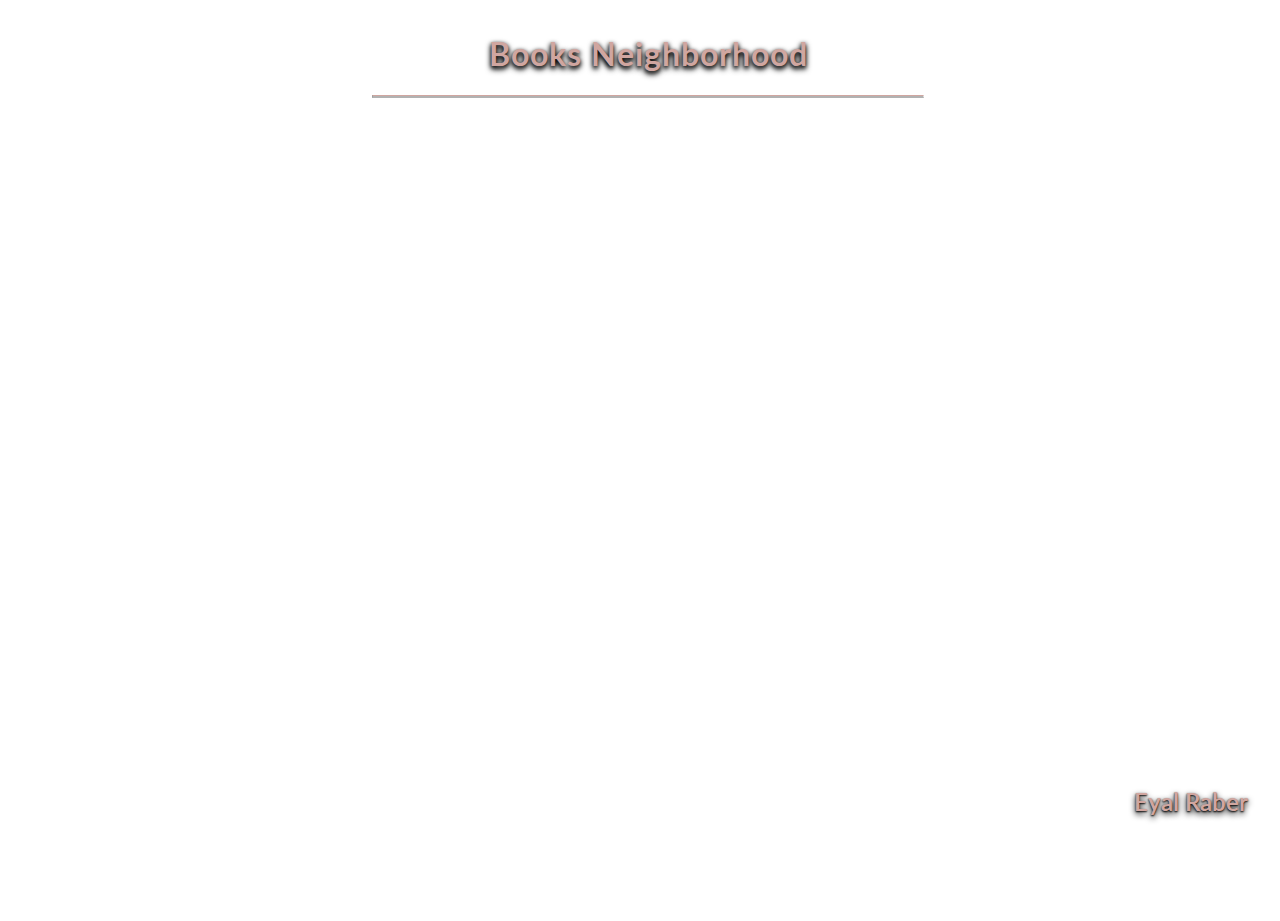
<file: index.html>
<!DOCTYPE html>
<html lang="en">
    <head>
    <meta charset="UTF-8">
    <title>Books Neighborhood</title>
        <!--<link rel="stylesheet" type="text/css" href="app.css">-->
        <link rel="stylesheet" type="text/css" href="appE.css">
        <link href="https://fonts.googleapis.com/css?family=Lato:400,700i" rel="stylesheet">
        <link rel="stylesheet" href="https://use.fontawesome.com/releases/v5.0.13/css/all.css" integrity="sha384-DNOHZ68U8hZfKXOrtjWvjxusGo9WQnrNx2sqG0tfsghAvtVlRW3tvkXWZh58N9jp" crossorigin="anonymous">
    <script src="https://cdn.plot.ly/plotly-latest.min.js"></script>
    <!--<script src="node_modules/numericjs/numeric-1.2.6.js"></script>-->
</head>
<body>
    <h1 id="content"> <i class="fas fa-book-open fa-xs"></i> Books Neighborhood </h1>
    <hr>
    <div id="plot"></div>
    <h3>Eyal Raber</h3>

<script>

var names = ['Alice in wonderland', 'Through the looking-glass', "Alice's adventures in wonderland", "Alice's adventures in wonderland (wisehouse classics - original 1865 edition with the complete illustrations by sir john tenniel)", 'Alice in wonderland mad hatter tea party', 'Vagina - a new biography', "Alice's adventures in wonderland and through the looking glass", 'Mrs dalloway (vintage classics woolf series)', 'Macrame - the craft of creative knotting', 'Jabberwocky and other poems', 'The wonderful wizard of oz', "Alice's adventures in wonderland and through the looking-glass (with the complete original illustrations by john tenniel)", 'Treasure island', 'Peter pan', 'The princess and the goblin', 'The annotated alice - 150th anniversary deluxe edition', 'The wind in willows', 'The tempest', 'Pride and prejudice', 'Sense and sensibility', 'Jane eyre', 'Wuthering heights', 'Emma', 'The great gatsby', 'Persuasion', 'To kill a mockingbird - 50th anniversary edition', 'Great expectations', 'Northanger abbey', 'The picture of dorian gray', 'Mansfield park', 'Nineteen eighty-four', 'Frankenstein', 'War and peace', 'A tale of two cities', 'Romeo and juliet', 'Moby dick', 'Anna karenina', 'The little prince', 'Animal farm', 'Where the wild things are', 'The very hungry caterpillar', 'Dear zoo - a lift-the-flap book', 'The gruffalo', "Giraffes can't dance", 'The tiger who came to tea', 'The day the crayons quit', 'There was an old lady who swallowed a fly', 'Possum magic', 'The snail and the whale', "We're going on a bear hunt", 'Room on the broom', 'I want my hat back', 'Where is the green sheep', 'Goodnight moon', 'Have you filled a bucket today - a guide to daily happiness for kids- 10th anniversary edition', "Dr. seuss's abc - an amazing alphabet book", "Where's spot - a lift-the-flap book", 'Ten little fingers and ten little toes', 'Look inside- your body', 'Who sank the boat', 'The strange case of dr. jekyll and mr. hyde', 'Dracula', 'The metamorphosis', 'Middlemarch', 'Lord of the flies', 'The importance of being earnest', 'Crime and punishment - with selected excerpts from the notebooks for crime and punishment', 'Grade 9-1 gcse english text guide - dr jekyll and mr hyde', 'The daylight gate', 'Macbeth', 'A christmas carol', 'The monk', 'The catcher in the rye', 'To kill a mockingbird - 50th anniversary edition', 'Brave new world', 'Fahrenheit 451', 'A clockwork orange', "The handmaid's tale", "The hitchhiker's guide to the galaxy", 'Lolita', 'Catch-22- 50th anniversary edition', 'Of mice and men', "Slaughterhouse 5 - the children's crusade a duty-dance with death", 'Slaughter house five', 'The alchemist', 'The stranger', 'Hamlet', "A midsummer night's dream", 'King lear', 'Othello', 'The taming of the shrew', 'Julius caesar', 'Twelfth night', 'The merchant of venice', 'Doctor faustus', 'Ulysses', 'The divine comedy', 'A portrait of the artist as a young man', 'Death of a salesman - certain private conversations in two acts and a requiem', 'Rosencrantz and guildenstern are dead', 'The complete poetry of edgar allan poe', 'Milk and honey', 'Selected poems of rumi', 'Ariel', 'We should all be feminists', '100 best-loved poems', 'The collected poems of w.b. yeats', 'I wrote this for you- just the words', 'The road not taken, and other poems', 'Leaves of grass - the original 1855 edition', 'Love is a dog from hell', 'Love her wild - poetry', 'Love and misadventure', 'Whiskey words and a shovel i', 'The art of war', 'I know why the caged bird sings', 'Howl and other poems', 'Alice in wonderland coloring book', 'Alice in wonderland sticker activity book', "Alice's adventures in wonderland- pop-up book", 'The alice in wonderland colouring book', 'Alice- the wonderland oracle', "Walt disney's alice in wonderland", 'The macmillan alice colouring book', 'Classic coloring- alice in wonderland - 55 removable coloring plates', 'The fairy tale colouring book', "Alice's nightmare in wonderland colouring book", 'Escape to wonderland- a colouring book adventure', 'Creative haven owls coloring book', "Alice's adventures in wonderland- a coloring book", 'The tale of peter rabbit colouring book', "Alice's adventures in wonderland- panorama pops", 'Escape to oz- a colouring book adventure', 'Creative haven alice in wonderland designs coloring book', 'Winnie-the-pooh (puffin modern classics)', 'The tale of peter rabbit', 'The house at pooh corner', 'The story of ferdinand', "Charlotte's web", 'Love you forever', 'Paddington', 'A bear called paddington', 'Pippi longstocking (puffin modern classics)', "Dr. seuss's abc - an amazing alphabet book", "Where's spot - a lift-the-flap book", "Winnie-the-pooh- pooh's christmas letters", 'What do people do all day', 'Through the looking glass and what alice found there', 'The wind in the willows', "To all the boys i've loved before", 'The wizard of oz', 'P.s. i still love you', 'Finn family moomintroll', 'The jungle book', 'Anne of green gables', 'The railway children', 'Journey to the centre of the earth', 'Oliver twist', 'The odyssey', 'Walkabout', 'Heidi', 'Black beauty', 'Viking tales', 'Paddle to sea', 'Castle', 'The word spy', 'The bronze bow', "James herriot's treasury for children", 'National geographic kids world atlas', 'Fifty famous stories retold', 'Gravity is a mystery', "A child's history of the world", 'Random house bk of poetry for chl', 'Our island story', 'The blue fairy book', 'Pagoo', 'Now we are six', "Aesop's fables for children", 'Joan of arc', "The pilgrim's progress", 'Milne and shepard - when we were very young (hbk)', "A collection of rudyard kipling's just so stories"];




var first_axis = [-6.87892484664917, 0.9686433672904968, -0.5853011012077332, 1.9461535215377808, -0.8856068849563599, 1.1437065601348877, 0.8114427328109741, -3.391536235809326, 1.1357554197311401, -1.465550184249878, 4.179920673370361, 2.0339393615722656, 1.9979705810546875, 2.2083334922790527, 1.6792945861816406, -2.254366874694824, 2.163665294647217, -11.248490333557129, -12.08043098449707, -12.144170761108398, -12.527612686157227, -11.25615119934082, -12.475607872009277, -8.332321166992188, -13.082112312316895, -2.29408597946167, -11.073771476745605, -13.289815902709961, -9.224388122558594, -12.516639709472656, -3.301056385040283, -9.664826393127441, -8.508721351623535, -10.400840759277344, -5.366191864013672, -10.371970176696777, -9.031342506408691, 9.66113567352295, -3.8535614013671875, 14.808748245239258, 16.857921600341797, 17.004905700683594, 13.439632415771484, 13.674747467041016, 14.268641471862793, 12.960095405578613, 16.002426147460938, 14.920089721679688, 12.40478801727295, 13.918155670166016, 12.466062545776367, 13.493185997009277, 16.289072036743164, 17.483293533325195, 12.821815490722656, 17.89723777770996, 18.61235237121582, 17.784395217895508, 13.069090843200684, 15.377689361572266, -9.13491153717041, -9.809480667114258, -5.509444713592529, -11.849756240844727, -3.9217381477355957, -5.352525234222412, -7.115067005157471, -5.563506603240967, -5.796374320983887, -11.324836730957031, -10.304268836975098, -5.894434452056885, -3.7025039196014404, -2.29408597946167, -4.923530578613281, -4.601530075073242, -4.921565055847168, -0.2620413601398468, -5.376546859741211, -3.353109359741211, -4.421133518218994, -3.8985984325408936, -5.797292709350586, -6.070202350616455, -1.6332465410232544, -4.371216297149658, -12.099874496459961, -12.596646308898926, -12.511941909790039, -11.742131233215332, -11.892171859741211, -12.104074478149414, -12.914261817932129, -12.92806625366211, -8.483207702636719, -8.532611846923828, -7.717792510986328, -10.094188690185547, -3.7334680557250977, -8.484546661376953, -0.08382116258144379, 0.7548896670341492, 0.08746696263551712, 1.2296791076660156, -0.7550175189971924, -2.335813522338867, -3.332530975341797, 3.5111734867095947, -2.404309034347534, -3.2153842449188232, 1.196663737297058, 3.0357847213745117, 3.3656578063964844, 3.664382219314575, -2.9268341064453125, -1.1800576448440552, -2.2613234519958496, -0.7338173985481262, -0.6034595966339111, 0.14580197632312775, -0.11586292833089828, 0.8339210748672485, -1.3305644989013672, 4.675900936126709, -1.5835121870040894, 0.6600856781005859, 4.976406097412109, 4.290338516235352, 5.0207600593566895, 2.861673593521118, -2.221757173538208, -0.6812511682510376, 3.047569513320923, 2.7928762435913086, 9.512398719787598, 16.01348304748535, 4.672701358795166, 12.898127555847168, 8.59361743927002, 14.727828979492188, 15.025593757629395, 8.864294052124023, 7.223685264587402, 17.897058486938477, 18.612945556640625, -2.1497247219085693, 12.026871681213379, 4.403070449829102, 4.593018531799316, -9.961583137512207, 4.8749613761901855, -9.960954666137695, -3.5963454246520996, 5.515364646911621, 6.918893337249756, 5.401843547821045, 2.2648186683654785, 2.681205987930298, 1.8868919610977173, 5.476102352142334, 5.603914737701416, 4.284101963043213, -5.153786659240723, -4.653822898864746, -5.716673374176025, -5.847228527069092, -5.276564121246338, -2.9516427516937256, -7.424900054931641, -3.105865716934204, -5.35446834564209, -7.14955472946167, -7.530880928039551, -3.0767269134521484, -2.5153350830078125, -2.287459135055542, -5.639764308929443, -3.041811227798462, -2.2481839656829834, -5.276904106140137, -5.560075283050537, -5.018440246582031];




var second_axis =[-1.2239768505096436, -3.40106201171875, -2.2302558422088623, -4.329136371612549, -1.324488639831543, 9.695767402648926, -5.190832138061523, -0.07353583723306656, 2.2629690170288086, 2.261824369430542, -9.638605117797852, -4.223021984100342, -6.355370044708252, -3.6294052600860596, -8.398369789123535, 0.055327996611595154, -4.938562870025635, -1.5325313806533813, 6.814822196960449, 6.169436931610107, 6.8137993812561035, 6.471045017242432, 5.530040740966797, 7.051643371582031, 5.4567036628723145, 12.420703887939453, 5.573748588562012, 4.9928998947143555, 6.489646911621094, 4.3079915046691895, 13.787986755371094, 4.8614397048950195, 8.202180862426758, 6.276180744171143, 9.960006713867188, 7.165040016174316, 7.681236267089844, -3.350919008255005, 13.90380859375, -5.788743019104004, -5.346898555755615, -4.391232490539551, -6.01550817489624, -4.567234516143799, -5.00264835357666, -3.77105450630188, -5.8114118576049805, -6.810785293579102, -6.026451110839844, -5.775467872619629, -5.572963237762451, -3.6695165634155273, -4.702062606811523, -5.648542404174805, -2.457024335861206, -3.3185062408447266, -4.394518852233887, -4.9814276695251465, -2.4470138549804688, -6.506015777587891, 5.472036361694336, 5.218323230743408, 7.744295120239258, 3.835083484649658, 12.439690589904785, 6.935548305511475, 8.350650787353516, 0.4543272852897644, 1.5895395278930664, -2.575197458267212, 3.4241867065429688, 1.7628966569900513, 12.87740707397461, 12.420703887939453, 13.701687812805176, 14.165448188781738, 13.099470138549805, 8.488956451416016, 11.95621109008789, 11.942513465881348, 12.414576530456543, 11.507797241210938, 13.590822219848633, 13.057843208312988, 9.093672752380371, 9.02462387084961, -0.7867066264152527, -1.1826406717300415, -2.945009708404541, -1.6057826280593872, -2.712911367416382, -2.1587677001953125, -2.187657117843628, -2.6858160495758057, 0.08651004731655121, 8.912986755371094, 8.554730415344238, 9.06201171875, 10.582008361816406, 0.12820512056350708, 6.338258266448975, 7.310723304748535, 5.647055149078369, 6.427555084228516, 8.635558128356934, 3.7368266582489014, 3.675712823867798, 6.666203022003174, 4.131199836730957, 3.7843055725097656, 5.09321928024292, 6.600213527679443, 7.029187202453613, 6.822486877441406, 8.825957298278809, 9.005115509033203, 4.887745380401611, 0.230510413646698, -0.8559498190879822, -3.742084264755249, 0.43277648091316223, -1.325738787651062, -5.14602518081665, 1.677381992340088, 0.12363015860319138, 0.8451778292655945, 1.181370496749878, 1.5563440322875977, 0.8161723613739014, -0.20099778473377228, -1.8961615562438965, -1.1478636264801025, 0.7161512970924377, -0.2248159497976303, -7.4028167724609375, -7.2720947265625, -3.341007709503174, -4.765818119049072, -4.286670684814453, -3.4604876041412354, -5.233950138092041, -7.42602014541626, -5.01638126373291, -3.3195316791534424, -4.395393371582031, -3.9129018783569336, -4.249672889709473, -4.7273359298706055, -5.8042893409729, -9.873641014099121, -6.122224807739258, -9.872596740722656, -2.6334142684936523, -5.3414435386657715, -5.280014991760254, -7.027473449707031, -7.722991943359375, -7.142817974090576, -8.344956398010254, -8.064558982849121, -5.911018371582031, -6.322312355041504, -5.155254364013672, -7.612317085266113, -3.839463233947754, -4.11140775680542, -3.4707815647125244, -5.706667423248291, -4.852079391479492, -6.572610378265381, -3.333278179168701, -4.6549906730651855, -4.9176201820373535, -6.766603469848633, -6.802573204040527, -8.414336204528809, -8.623632431030273, -5.384062767028809, -8.495018005371094, -8.422152519226074, -8.41109561920166, -8.771162033081055];

var images_list = [];
var urls_list = ['https://www.bookdepository.com/Alice-Wonderland-Lewis-Carroll/9780486275437?ref=grid-view&qid=1528993414765&sr=1-1', 'https://www.bookdepository.com/Through-Looking-Glass-Lewis-Carroll/9780486408781?ref=pd_detail_1_sims_b_p2p_1', 'https://www.bookdepository.com/Alices-Adventures-Wonderland-Lewis-Carroll/9781447279990?ref=pd_detail_1_sims_b_p2p_1', 'https://www.bookdepository.com/Alices-Adventures-Wonderland-Wisehouse-Classics-Original-1865-Edition-with-Complete-Illustrations-by-Sir-John-Tenniel-Lewis-Carroll/9789176372272?ref=pd_detail_1_sims_b_p2p_1', 'https://www.bookdepository.com/Alice-Wonderland-Mad-Hatter-Tea-Party-Running-Press/9780762457458?ref=pd_detail_1_sims_b_p2p_1', 'https://www.bookdepository.com/Vagina-Naomi-Wolf/9781844086894?ref=pd_detail_1_sims_b_p2p_1', 'https://www.bookdepository.com/Alices-Adventures-Wonderland-Through-Looking-Glass-Lewis-Carroll/9780141439761?ref=pd_detail_1_sims_b_p2p_1', 'https://www.bookdepository.com/Mrs-Dalloway-Vintage-Classics-Woolf-Series-Virginia-Woolf/9781784870867?ref=pd_detail_1_sims_b_p2p_1', 'https://www.bookdepository.com/Macrame-Fanny-Zedenius/9781849499408?ref=pd_detail_1_sims_b_p2p_1', 'https://www.bookdepository.com/Jabberwocky-Other-Poems-Lewis-Carroll/9780486415826?ref=pd_detail_1_sims_b_p2p_1', 'https://www.bookdepository.com/Wonderful-Wizard-Oz-L-Frank-Baum/9780486291161?ref=pd_detail_1_sims_b_p2p_1', 'https://www.bookdepository.com/Alices-Adventures-Wonderland-Through-Looking-Glass-with-Complete-Original-Illustrations-by-John-Tenniel-Lewis-Carroll/9781420951301?ref=pd_detail_1_sims_b_p2p_1', 'https://www.bookdepository.com/Treasure-Island-Robert-Louis-Stevenson/9780486275598?ref=pd_detail_1_sims_b_p2p_1', 'https://www.bookdepository.com/Peter-Pan-James-Matthew-Barrie/9781420952483?ref=pd_detail_1_sims_b_p2p_1', 'https://www.bookdepository.com/Princess-Goblin-George-MacDonald/9780141332482?ref=pd_detail_1_sims_b_p2p_1', 'https://www.bookdepository.com/Annotated-Alice-Lewis-Carroll/9780393245431?ref=pd_detail_1_sims_b_p2p_1', 'https://www.bookdepository.com/Wind-Willows-Kenneth-Grahame/9780486407852?ref=pd_detail_1_sims_b_p2p_1', 'https://www.bookdepository.com/Tempest-William-Shakespeare/9780486406589?ref=pd_detail_1_sims_b_p2p_1', 'https://www.bookdepository.com/Pride-Prejudice-Jane-Austen/9781853260001?ref=pd_detail_1_sims_b_p2p_1', 'https://www.bookdepository.com/Sense-Sensibility-Jane-Austen/9781853260162?ref=pd_detail_1_sims_b_p2p_1', 'https://www.bookdepository.com/Jane-Eyre-Charlotte-Bronte/9781853260209?ref=pd_detail_1_sims_b_p2p_1', 'https://www.bookdepository.com/Wuthering-Heights-Emily-Bronte/9781853260018?ref=pd_detail_1_sims_b_p2p_1', 'https://www.bookdepository.com/Emma-Jane-Austen/9781853260285?ref=pd_detail_1_sims_b_p2p_1', 'https://www.bookdepository.com/Great-Gatsby-F-Scott-Fitzgerald/9781853260414?ref=pd_detail_1_sims_b_p2p_1', 'https://www.bookdepository.com/Persuasion-Jane-Austen/9781853260568?ref=pd_detail_1_sims_b_p2p_1', 'https://www.bookdepository.com/Kill-Mockingbird-Harper-Lee/9780099549482?ref=pd_detail_1_sims_b_p2p_1', 'https://www.bookdepository.com/Great-Expectations-Charles-Dickens/9781853260049?ref=pd_detail_1_sims_b_p2p_1', 'https://www.bookdepository.com/Northanger-Abbey-Jane-Austen/9781853260438?ref=pd_detail_1_sims_b_p2p_1', 'https://www.bookdepository.com/Picture-Dorian-Gray-Oscar-Wilde/9781853260155?ref=pd_detail_1_sims_b_p2p_1', 'https://www.bookdepository.com/Mansfield-Park-Jane-Austen/9781853260322?ref=pd_detail_1_sims_b_p2p_1', 'https://www.bookdepository.com/Nineteen-Eighty-four-George-Orwell/9780141036144?ref=pd_detail_1_sims_b_p2p_1', 'https://www.bookdepository.com/Frankenstein-Mary-Shelley/9781853260230?ref=pd_detail_1_sims_b_p2p_1', 'https://www.bookdepository.com/War-Peace-Leo-Tolstoy/9781853260629?ref=pd_detail_1_sims_b_p2p_1', 'https://www.bookdepository.com/Tale-Two-Cities-Charles-Dickens/9781853260391?ref=pd_detail_1_sims_b_p2p_1', 'https://www.bookdepository.com/Romeo-Juliet-William-Shakespeare/9780521532532?ref=pd_detail_1_sims_b_p2p_1', 'https://www.bookdepository.com/Moby-Dick-Herman-Melville/9781853260087?ref=pd_detail_1_sims_b_p2p_1', 'https://www.bookdepository.com/Anna-Karenina-Leo-Tolstoy/9781853262715?ref=pd_detail_1_sims_b_p2p_1', 'https://www.bookdepository.com/Little-Prince-Antoine-de-Saint-Exupery/9781853261589?ref=pd_detail_1_sims_b_p2p_1', 'https://www.bookdepository.com/Animal-Farm-George-Orwell/9780141036137?ref=pd_detail_1_sims_b_p2p_1', 'https://www.bookdepository.com/Where-Wild-Things-Are-Maurice-Sendak/9780099408390?ref=pd_detail_1_sims_b_p2p_1', 'https://www.bookdepository.com/Very-Hungry-Caterpillar-Eric-Carle/9780241003008?ref=pd_detail_1_sims_b_p2p_1', 'https://www.bookdepository.com/Dear-Zoo-Rod-Campbell/9781416947370?ref=pd_detail_1_sims_b_p2p_1', 'https://www.bookdepository.com/Gruffalo-Julia-Donaldson/9780142403877?ref=pd_detail_1_sims_b_p2p_1', 'https://www.bookdepository.com/Giraffes-Cant-Dance-Giles-Andreae/9781841215655?ref=pd_detail_1_sims_b_p2p_1', 'https://www.bookdepository.com/Tiger-Who-Came-Tea-Judith-Kerr/9780007215997?ref=pd_detail_1_sims_b_p2p_1', 'https://www.bookdepository.com/Day-Crayons-Quit-Drew-Daywalt/9780007513765?ref=pd_detail_1_sims_b_p2p_1', 'https://www.bookdepository.com/There-Was-Old-Lady-Who-Swallowed-Fly-Pam-Adams/9780859537278?ref=pd_detail_1_sims_b_p2p_1', 'https://www.bookdepository.com/Possum-Magic-Mem-Fox/9780152632243?ref=pd_detail_1_sims_b_p2p_1', 'https://www.bookdepository.com/Snail-Whale-Julia-Donaldson/9780142405802?ref=pd_detail_1_sims_b_p2p_1', 'https://www.bookdepository.com/Were-Going-on-Bear-Hunt-Michael-Rosen/9780744523232?ref=pd_detail_1_sims_b_p2p_1', 'https://www.bookdepository.com/Room-on-Broom-Julia-Donaldson/9780142501122?ref=pd_detail_1_sims_b_p2p_1', 'https://www.bookdepository.com/I-Want-My-Hat-Back-Jon-Klassen/9781406338539?ref=pd_detail_1_sims_b_p2p_1', 'https://www.bookdepository.com/Where-Is-Green-Sheep-Mem-Fox/9780152067045?ref=pd_detail_1_sims_b_p2p_1', 'https://www.bookdepository.com/Goodnight-Moon-Margaret-Wise-Brown/9780694003617?ref=pd_detail_1_sims_b_p2p_1', 'https://www.bookdepository.com/Have-You-Filled-Bucket-Today-Carol-McCloud/9780996099936?ref=pd_detail_1_sims_b_p2p_1', 'https://www.bookdepository.com/Dr-Seusss-ABC-Dr-Seuss/9780679882817?ref=pd_detail_1_sims_b_p2p_1', 'https://www.bookdepository.com/Wheres-Spot-Eric-Hill/9780723263661?ref=pd_detail_1_sims_b_p2p_1', 'https://www.bookdepository.com/Ten-Little-Fingers-Ten-Little-Toes-Mem-Fox/9781406331264?ref=pd_detail_1_sims_b_p2p_1', 'https://www.bookdepository.com/Look-Inside-Your-Body-Louie-Stowell/9781409549475?ref=pd_detail_1_sims_b_p2p_1', 'https://www.bookdepository.com/Who-Sank-Boat-Pamela-Allen/9780698113732?ref=pd_detail_1_sims_b_p2p_1', 'https://www.bookdepository.com/Strange-Case-Dr-Jekyll-Mr-Hyde-Robert-Louis-Stevenson/9780486266886?ref=pd_detail_1_sims_b_p2p_1', 'https://www.bookdepository.com/Dracula-Bram-Stoker/9781853260865?ref=pd_detail_1_sims_b_p2p_1', 'https://www.bookdepository.com/Metamorphosis-Franz-Kafka/9780486290300?ref=pd_detail_1_sims_b_p2p_1', 'https://www.bookdepository.com/Middlemarch-George-Eliot/9781853262371?ref=pd_detail_1_sims_b_p2p_1', 'https://www.bookdepository.com/Lord-Flies-William-Golding/9780399501487?ref=pd_detail_1_sims_b_p2p_1', 'https://www.bookdepository.com/Importance-Being-Earnest-Oscar-Wilde/9780486264783?ref=pd_detail_1_sims_b_p2p_1', 'https://www.bookdepository.com/Crime-Punishment-Fyodor-Dostoyevsky/9781840224306?ref=pd_detail_1_sims_b_p2p_1', 'https://www.bookdepository.com/Grade-9-1-GCSE-English-Text-Guide-Dr-Jekyll-Mr-Hyde-CGP-Books/9781782943082?ref=pd_detail_1_sims_b_p2p_1', 'https://www.bookdepository.com/Daylight-Gate-Jeanette-Winterson/9780099561835?ref=pd_detail_1_sims_b_p2p_1', 'https://www.bookdepository.com/Macbeth-William-Shakespeare/9781853260353?ref=pd_detail_1_sims_b_p2p_1', 'https://www.bookdepository.com/Christmas-Carol-Charles-Dickens/9780486268651?ref=pd_detail_1_sims_b_p2p_1', 'https://www.bookdepository.com/Monk-Matthew-Lewis/9781840221855?ref=pd_detail_1_sims_b_p2p_1', 'https://www.bookdepository.com/Catcher-Rye-J-D-Salinger/9780316769488?ref=pd_detail_1_sims_b_p2p_1', 'https://www.bookdepository.com/Kill-Mockingbird-Harper-Lee/9780099549482?ref=pd_detail_1_sims_b_p2p_1', 'https://www.bookdepository.com/Brave-New-World-Aldous-Huxley/9780099477464?ref=pd_detail_1_sims_b_p2p_1', 'https://www.bookdepository.com/Fahrenheit-451-Ray-Bradbury/9781451690316?ref=pd_detail_1_sims_b_p2p_1', 'https://www.bookdepository.com/Clockwork-Orange-Anthony-Burgess/9780241951446?ref=pd_detail_1_sims_b_p2p_1', 'https://www.bookdepository.com/Handmaids-Tale-Margaret-Atwood/9780099511663?ref=pd_detail_1_sims_b_p2p_1', 'https://www.bookdepository.com/Hitchhikers-Guide-Galaxy-Douglas-Adams/9780345391803?ref=pd_detail_1_sims_b_p2p_1', 'https://www.bookdepository.com/Lolita-Vladimir-Nabokov/9780241951644?ref=pd_detail_1_sims_b_p2p_1', 'https://www.bookdepository.com/Catch-22-50th-Anniversary-Edition-Joseph-Heller/9780099529125?ref=pd_detail_1_sims_b_p2p_1', 'https://www.bookdepository.com/Mice-Men-John-Steinbeck/9780141023571?ref=pd_detail_1_sims_b_p2p_1', 'https://www.bookdepository.com/Slaughterhouse-5-Kurt-Vonnegut/9780099800200?ref=pd_detail_1_sims_b_p2p_1', 'https://www.bookdepository.com/Slaughter-House-Five-Kurt-Vonnegut/9780440180296?ref=pd_detail_1_sims_b_p2p_1', 'https://www.bookdepository.com/Alchemist-Paulo-Coelho/9780062355300?ref=pd_detail_1_sims_b_p2p_1', 'https://www.bookdepository.com/Stranger-Albert-Camus/9780679720201?ref=pd_detail_1_sims_b_p2p_1', 'https://www.bookdepository.com/Hamlet-William-Shakespeare/9780486272788?ref=pd_detail_1_sims_b_p2p_1', 'https://www.bookdepository.com/Midsummer-Nights-Dream-William-Shakespeare/9780486270678?ref=pd_detail_1_sims_b_p2p_1', 'https://www.bookdepository.com/King-Lear-William-Shakespeare/9781853260957?ref=pd_detail_1_sims_b_p2p_1', 'https://www.bookdepository.com/Othello-William-Shakespeare/9780486290973?ref=pd_detail_1_sims_b_p2p_1', 'https://www.bookdepository.com/Taming-Shrew-William-Shakespeare/9780486297651?ref=pd_detail_1_sims_b_p2p_1', 'https://www.bookdepository.com/Julius-Caesar-William-Shakespeare/9780486268767?ref=pd_detail_1_sims_b_p2p_1', 'https://www.bookdepository.com/Twelfth-Night-William-Shakespeare/9781853260100?ref=pd_detail_1_sims_b_p2p_1', 'https://www.bookdepository.com/Merchant-Venice-William-Shakespeare/9781840224313?ref=pd_detail_1_sims_b_p2p_1', 'https://www.bookdepository.com/Doctor-Faustus-Christopher-Marlowe/9780486282084?ref=pd_detail_1_sims_b_p2p_1', 'https://www.bookdepository.com/Ulysses-James-Joyce/9781840226355?ref=pd_detail_1_sims_b_p2p_1', 'https://www.bookdepository.com/Divine-Comedy-Dante-Alighieri/9781840221664?ref=pd_detail_1_sims_b_p2p_1', 'https://www.bookdepository.com/Portrait-Artist-Young-Man-James-Joyce/9781853260063?ref=pd_detail_1_sims_b_p2p_1', 'https://www.bookdepository.com/Death-Salesman-Arthur-Miller/9780141182742?ref=pd_detail_1_sims_b_p2p_1', 'https://www.bookdepository.com/Rosencrantz-Guildenstern-Are-Dead-Tom-Stoppard/9780571081820?ref=pd_detail_1_sims_b_p2p_1', 'https://www.bookdepository.com/Complete-Poetry-Edgar-Allan-Poe-Edgar-Allan-Poe/9780451531056?ref=pd_detail_1_sims_b_p2p_1', 'https://www.bookdepository.com/Milk-Honey-Rupi-Kaur/9781449474256?ref=pd_detail_1_sims_b_p2p_1', 'https://www.bookdepository.com/Selected-Poems-Rumi-Jelaludin-Rumi/9780486415833?ref=pd_detail_1_sims_b_p2p_1', 'https://www.bookdepository.com/Ariel-Sylvia-Plath/9780571086269?ref=pd_detail_1_sims_b_p2p_1', 'https://www.bookdepository.com/We-Should-All-Be-Feminists-Chimamanda-Ngozi-Adichie/9780008115272?ref=pd_detail_1_sims_b_p2p_1', 'https://www.bookdepository.com/100-Best-Loved-Poems-Philip-Smith/9780486285535?ref=pd_detail_1_sims_b_p2p_1', 'https://www.bookdepository.com/Collected-Poems-W-B-Yeats-W-B-Yeats/9781853264542?ref=pd_detail_1_sims_b_p2p_1', 'https://www.bookdepository.com/I-Wrote-This-For-You-Just-Words-Iain-S-Thomas/9781771680042?ref=pd_detail_1_sims_b_p2p_1', 'https://www.bookdepository.com/Road-Not-Taken-Other-Poems-Robert-Frost/9780486275505?ref=pd_detail_1_sims_b_p2p_1', 'https://www.bookdepository.com/Leaves-Grass-Walter-Whitman/9780486456768?ref=pd_detail_1_sims_b_p2p_1', 'https://www.bookdepository.com/Love-is-Dog-From-Hell-Charles-Bukowski/9780876853627?ref=pd_detail_1_sims_b_p2p_1', 'https://www.bookdepository.com/Love-Her-Wild-Atticus-Poetry/9781472250933?ref=pd_detail_1_sims_b_p2p_1', 'https://www.bookdepository.com/Love-Misadventure-Lang-Leav/9781449456146?ref=pd_detail_1_sims_b_p2p_1', 'https://www.bookdepository.com/Whiskey-Words-Shovel-I-R-H-Sin/9781449488062?ref=pd_detail_1_sims_b_p2p_1', 'https://www.bookdepository.com/Art-War-Sun-Tzu/9780007420124?ref=pd_detail_1_sims_b_p2p_1', 'https://www.bookdepository.com/I-Know-Why-Caged-Bird-Sings-Maya-Angelou/9780345514400?ref=pd_detail_1_sims_b_p2p_1', 'https://www.bookdepository.com/Howl-Other-Poems-Allen-Ginsberg/9780872860179?ref=pd_detail_1_sims_b_p2p_1', 'https://www.bookdepository.com/Alice-Wonderland-Coloring-Book-Lewis-Carroll/9780486228532?ref=pd_detail_1_sims_b_p2p_1', 'https://www.bookdepository.com/Alice-Wonderland-Sticker-Activity-Book-Marty-Noble/9780486403144?ref=pd_detail_1_sims_b_p2p_1', 'https://www.bookdepository.com/Alices-Adventures-Wonderland-Pop-Up-Book-Robert-Sabuda/9780689837593?ref=pd_detail_1_sims_b_p2p_1', 'https://www.bookdepository.com/Alice-Wonderland-Colouring-Book-Rachel-Cloyne/9781780553535?ref=pd_detail_1_sims_b_p2p_1', 'https://www.bookdepository.com/Alice-Wonderland-Oracle-Lucy-Cavendish/9781925538359?ref=pd_detail_1_sims_b_p2p_1', 'https://www.bookdepository.com/Walt-Disneys-Alice-Wonderland-Random-House-Disney/9780736426701?ref=pd_detail_1_sims_b_p2p_1', 'https://www.bookdepository.com/Macmillan-Alice-Colouring-Book-Lewis-Carroll/9781509813605?ref=pd_detail_1_sims_b_p2p_1', 'https://www.bookdepository.com/Classic-Coloring-Alice-Wonderland-Abrams-Noterie/9781419722066?ref=pd_detail_1_sims_b_p2p_1', 'https://www.bookdepository.com/Fairy-Tale-Colouring-Book-Rachel-Cloyne/9781780552521?ref=pd_detail_1_sims_b_p2p_1', 'https://www.bookdepository.com/Alices-Nightmare-Wonderland-Colouring-Book-Jonathan-Green/9781909679825?ref=pd_detail_1_sims_b_p2p_1', 'https://www.bookdepository.com/Escape-Wonderland-Colouring-Book-Adventure-Good-Wives-Warriors/9780141366159?ref=pd_detail_1_sims_b_p2p_1', 'https://www.bookdepository.com/Creative-Haven-Owls-Coloring-Book-Marjorie-Sarnat/9780486796642?ref=pd_detail_1_sims_b_p2p_1', 'https://www.bookdepository.com/Alices-Adventures-Wonderland-Coloring-Book-Lewis-Carroll/9781626867017?ref=pd_detail_1_sims_b_p2p_1', 'https://www.bookdepository.com/Tale-Peter-Rabbit-Colouring-Book-Beatrix-Potter/9780486217116?ref=pd_detail_1_sims_b_p2p_1', 'https://www.bookdepository.com/Alices-Adventures-Wonderland-Panorama-Pops-Lewis-Carroll/9781406361728?ref=pd_detail_1_sims_b_p2p_1', 'https://www.bookdepository.com/Escape-Oz-Colouring-Book-Adventure-Good-Wives-Warriors/9780141375489?ref=pd_detail_1_sims_b_p2p_1', 'https://www.bookdepository.com/Creative-Haven-Alice-Wonderland-Designs-Coloring-Book-Marty-Noble/9780486813745?ref=pd_detail_1_sims_b_p2p_1', 'https://www.bookdepository.com/Winnie-Pooh-Puffin-Modern-Classics-Milne/9780142404676?ref=pd_detail_1_sims_b_p2p_1', 'https://www.bookdepository.com/Tale-Peter-Rabbit-Beatrix-Potter/9780723247708?ref=pd_detail_1_sims_b_p2p_1', 'https://www.bookdepository.com/House-at-Pooh-Corner-Milne/9780140361223?ref=pd_detail_1_sims_b_p2p_1', 'https://www.bookdepository.com/Story-Ferdinand-Munro-Leaf/9780448456942?ref=pd_detail_1_sims_b_p2p_1', 'https://www.bookdepository.com/Charlottes-Web-Kate-DiCamillo/9780064400558?ref=pd_detail_1_sims_b_p2p_1', 'https://www.bookdepository.com/Love-You-Forever-Robert-Munsch/9780920668375?ref=pd_detail_1_sims_b_p2p_1', 'https://www.bookdepository.com/Paddington-Michael-Bond/9780007236336?ref=pd_detail_1_sims_b_p2p_1', 'https://www.bookdepository.com/Bear-Called-Paddington-Michael-Bond/9780007174164?ref=pd_detail_1_sims_b_p2p_1', 'https://www.bookdepository.com/Pippi-Longstocking-Puffin-Modern-Classics-Astrid-Lindgren/9780142402498?ref=pd_detail_1_sims_b_p2p_1', 'https://www.bookdepository.com/Dr-Seusss-ABC-Dr-Seuss/9780679882817?ref=pd_detail_1_sims_b_p2p_1', 'https://www.bookdepository.com/Wheres-Spot-Eric-Hill/9780723263661?ref=pd_detail_1_sims_b_p2p_1', 'https://www.bookdepository.com/Winnie-Pooh-Poohs-Christmas-Letters-Egmont-Publishing-UK/9781405279383?ref=pd_detail_1_sims_b_p2p_1', 'https://www.bookdepository.com/What-Do-People-Do-All-Day-Richard-Scarry/9780007353699?ref=pd_detail_1_sims_b_p2p_1', 'https://www.bookdepository.com/Through-Looking-Glass-What-Alice-Found-There-Lewis-Carroll/9780141330075?ref=pd_detail_1_sims_b_p2p_1', 'https://www.bookdepository.com/Wind-Willows-Kenneth-Grahame/9780141321134?ref=pd_detail_1_sims_b_p2p_1', 'https://www.bookdepository.com/All-Boys-Ive-Loved-Before-Jenny-Han/9781407149073?ref=pd_detail_1_sims_b_p2p_1', 'https://www.bookdepository.com/Wizard-Oz-L-Frank-Baum/9780141321028?ref=pd_detail_1_sims_b_p2p_1', 'https://www.bookdepository.com/P-S-I-Still-Love-You-Jenny-Han/9781407157986?ref=pd_detail_1_sims_b_p2p_1', 'https://www.bookdepository.com/Finn-Family-Moomintroll-Tove-Jansson/9780312608897?ref=pd_detail_1_sims_b_p2p_1', 'https://www.bookdepository.com/Jungle-Book-Rudyard-Kipling/9780141325293?ref=pd_detail_1_sims_b_p2p_1', 'https://www.bookdepository.com/Anne-Green-Gables-L-Montgomery/9780141321592?ref=pd_detail_1_sims_b_p2p_1', 'https://www.bookdepository.com/Railway-Children-E-Nesbit/9780141321608?ref=pd_detail_1_sims_b_p2p_1', 'https://www.bookdepository.com/Journey-Centre-Earth-Jules-Verne/9780141321042?ref=pd_detail_1_sims_b_p2p_1', 'https://www.bookdepository.com/Oliver-Twist-Charles-Dickens/9780141322438?ref=pd_detail_1_sims_b_p2p_1', 'https://www.bookdepository.com/Odyssey-Geraldine-Mccaughrean/9780140383096?ref=pd_detail_1_sims_b_p2p_1', 'https://www.bookdepository.com/Walkabout-James-Vance-Marshall/9780141359427?ref=pd_detail_1_sims_b_p2p_1', 'https://www.bookdepository.com/Heidi-Johanna-Spyri/9780141322568?ref=pd_detail_1_sims_b_p2p_1', 'https://www.bookdepository.com/Black-Beauty-Anna-Sewell/9780141321035?ref=pd_detail_1_sims_b_p2p_1', 'https://www.bookdepository.com/Viking-Tales-Jennie-Hall/9781599150048?ref=pd_detail_1_sims_b_p2p_1', 'https://www.bookdepository.com/Paddle-Sea-C-Holling-Holling/9780395292037?ref=pd_detail_1_sims_b_p2p_1', 'https://www.bookdepository.com/Castle-David-Macaulay/9780395329207?ref=pd_detail_1_sims_b_p2p_1', 'https://www.bookdepository.com/Word-Spy-Ursula-Dubosarsky/9780143304487?ref=pd_detail_1_sims_b_p2p_1', 'https://www.bookdepository.com/Bronze-Bow-Elizabeth-George-Speare/9780395137192?ref=pd_detail_1_sims_b_p2p_1', 'https://www.bookdepository.com/James-Herriots-Treasury-for-Children-James-Herriot/9781250058133?ref=pd_detail_1_sims_b_p2p_1', 'https://www.bookdepository.com/National-Geographic-Kids-World-Atlas-National-Geographic/9781426314032?ref=pd_detail_1_sims_b_p2p_1', 'https://www.bookdepository.com/Fifty-Famous-Stories-Retold-James-Baldwin/9781599150062?ref=pd_detail_1_sims_b_p2p_1', 'https://www.bookdepository.com/Gravity-Is-Mystery-Franklyn-M-Branley/9780064452014?ref=pd_detail_1_sims_b_p2p_1', 'https://www.bookdepository.com/Childs-History-World-V-M-Hillyer/9781607965329?ref=pd_detail_1_sims_b_p2p_1', 'https://www.bookdepository.com/Random-House-Bk-Poetry-For-Chl-Jack-Prelutsky/9780394850108?ref=pd_detail_1_sims_b_p2p_1', 'https://www.bookdepository.com/Our-Island-Story-H-E-Marshall/9781780228921?ref=pd_detail_1_sims_b_p2p_1', 'https://www.bookdepository.com/Blue-Fairy-Book-H-J-Ford/9780486214375?ref=pd_detail_1_sims_b_p2p_1', 'https://www.bookdepository.com/Pagoo-Holling-Holling/9780395539644?ref=pd_detail_1_sims_b_p2p_1', 'https://www.bookdepository.com/Now-We-are-Six-Milne/9780140361247?ref=pd_detail_1_sims_b_p2p_1', 'https://www.bookdepository.com/Aesops-Fables-for-Children-Milo-Winter/9780486467702?ref=pd_detail_1_sims_b_p2p_1', 'https://www.bookdepository.com/Joan-Arc-Diane-Stanley/9780064437486?ref=pd_detail_1_sims_b_p2p_1', 'https://www.bookdepository.com/Pilgrims-Progress-John-Bunyan/9780007925322?ref=pd_detail_1_sims_b_p2p_1', 'https://www.bookdepository.com/Milne-Shepard-When-We-Were-Very-Young-Hbk-Milne/9780525444459?ref=pd_detail_1_sims_b_p2p_1', 'https://www.bookdepository.com/Collection-Rudyard-Kiplings-Just-So-Stories-Rudyard-Kipling/9780763626297?ref=pd_detail_1_sims_b_p2p_1'];

console.log(names.length)
for (var i = 0; i < names.length; i++) {
    images_list.push({
        "source": "images\\" + names[i] + ".jpg",
        "xref": "x",
        "yref": "y",
        "x": first_axis[i],
        "y": second_axis[i],
        // "onClick": "alert(\"hi\")",
        "sizex": 2.2,
        "sizey": 2.2,
        "xanchor": "center",
        "yanchor": "middle",
        // "opacity": 0.8
    })
}
var trace = {
    x: first_axis,
    y: second_axis,
    mode: 'markers',
    type: 'scatter',
    text: names,
    hoverinfo: "text",
    marker: {color: 'rgb(255,255,255)'}
};
TESTER = document.getElementById("plot");
Plotly.plot( TESTER, [trace], {
    margin: {pad: 0, l: 0, r:0, b:0, t:0},
    images: images_list,
    xaxis: {
        // range: [Math.min(first_axis), Math.max(first_axis)]
        autorange: true,
        showgrid: false,
        zeroline: false,
        showline: false,
        showticklabels: false,
    },
    yaxis: {
        // range: [Math.min(second_axis), Math.max(second_axis)]
        autorange: true,
        showgrid: false,
        zeroline: false,
        showline: false,
        showticklabels: false,
    },
    plot_bgcolor: 'rgba(243, 230, 221, 0)',
    paper_bgcolor: 'rgba(243, 230, 221, 0)',
    hoverdistance: 80,
    hovermode: "closest",
    // sizing: "stretch",
    // showlegend: true,
} );

TESTER.on('plotly_click', function(data){
    var min_point = 0;
    var min_dist = 100;
    var x = data.points[0].x;
    var y = data.points[0].y;
    for(var i=0; i < first_axis.length; i++){
        var cur_dist = Math.pow(first_axis[i]-x, 2) + Math.pow(second_axis[i]-y, 2);
        if (cur_dist < min_dist) {
            min_dist = cur_dist;
            min_point = i;
        }
    }
    if (min_dist < 0.02) {
        window.open(urls_list[min_point]);
    }
});
</script>

</body>
</html>
</file>
<file: appE.css>
body{
	background: url(https://www.walldevil.com/wallpapers/a82/wallpaper-texture-light-textured-wallpapers.jpg);
	background-size: cover;
	background-position: center;
}

body,
html{
	font-family: "Lato";
	color: #D0A6A0;
	height: 100%;
	width: 100%;
	size: auto;
}

#content{
	text-align: center;
	padding-top: 1%;
	text-shadow: 0px 2px 4px black,
				 0px 3px 6px black;
				 /*0px 5px 8px black;*/
}

h1{
	font-weight: 700;
	font-size: 2em;
	text-align: center;
	letter-spacing: 1px;
}

h3{
	text-align: right;
	font-size: 1.5em;
	margin-right: 40px;
	margin-bottom: 40px;
	text-shadow: 0px 1px 2px black,
				0px 3px 6px black;

}

#plot{
	/*border: 1px solid #7587A7;*/
	width:90%;
	height:73%;
	margin: auto;
}

img{
  position: relative;
  top: -16px;
  right: -706px;
  z-index: 3;
  border : none;
  max-width: 200px;
  max-height: 150px;
  
}

hr{
	width: 550px;
	border-top: 1px solid #D0A6A0;
	border-bottom: 2px solid rgba(0, 0, 0, 0.3);
}

input[type=checkbox]{
	margin-left: 5px;

}
.content2{
	text-align: center;
	text-shadow: 0px 4px 9px white,
			 0px 5px 14px white,
			 0px 7px 20px white;
}

.questions{
	padding-top: 1%;
	padding-left: 4%;
	text-align: center;
	background: rgba(255, 255, 255, 0.9);

}

.month{
	margin-left: 4px;
	margin-right: 4px;
}

#button_holder{
	text-align: center;
	padding-bottom: 2%;
}

#details{
	color: black;
}

.option{
	margin: 10px 0 10px 0;
	text-align: center;
	font-family: "Lato";
	font-size: 1.2em;
	
}
</file>
